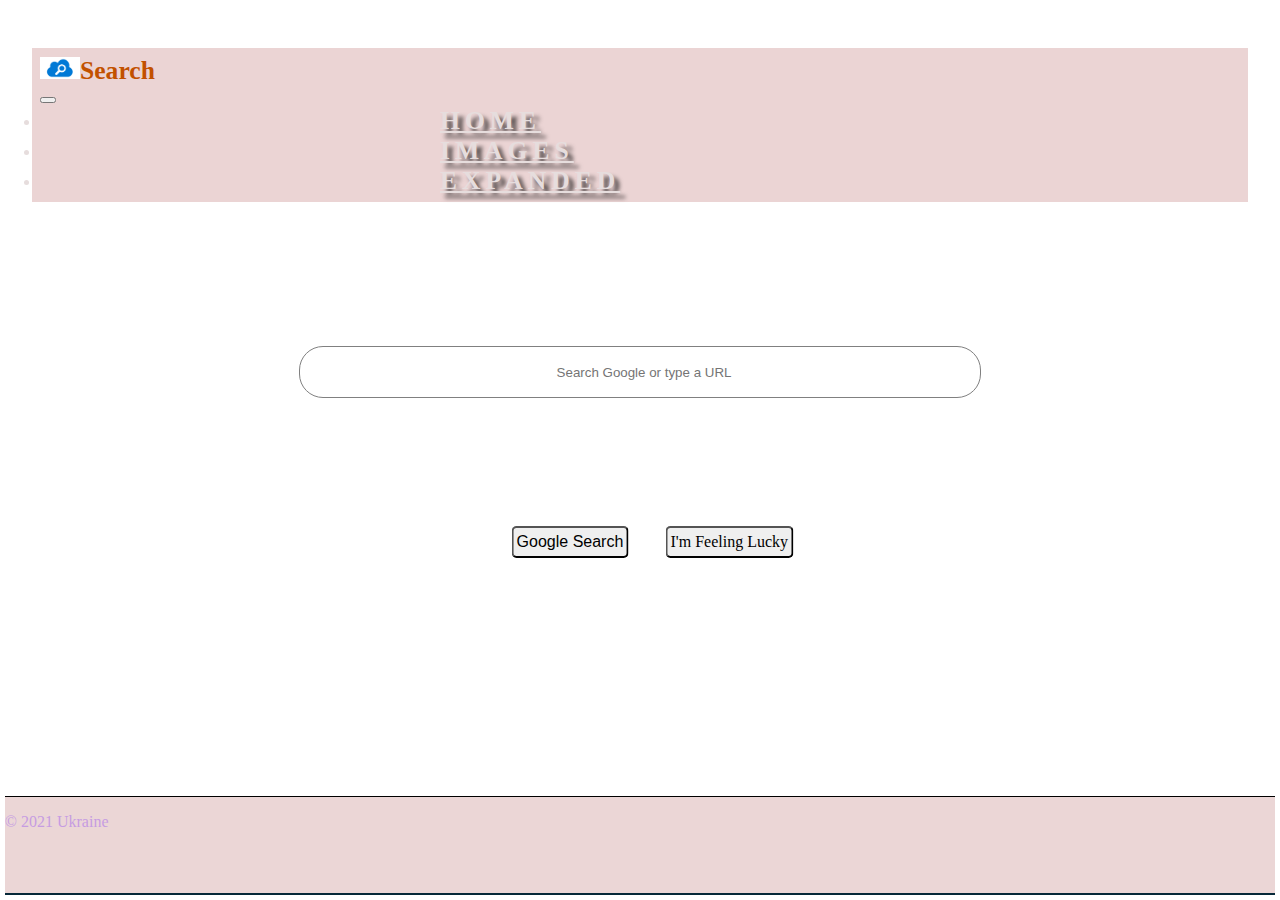
<file: index.html>
<!DOCTYPE html>
<html lang="en">
    <head>
    <meta charset="UTF-8">
    <meta name="viewport" content="width=device-width, initial-scale=1,0, shrink-to-fit-no">
        <title>Search</title>
    <link rel="stylesheet" href="https://cdn.jsdelivr.net/npm/bootstrap@5.1.3/dist/css/bootstrap.min.css" integrity="sha384-1BmE4kWBq78iYhFldvKuhfTAU6auU8tT94WrHftjDbrCEXSU1oBoqyl2QvZ6jIW3" crossorigin="anonymous">         
    <link rel="stylesheet" href="css/style.css">
    
    </head>
    <body>
<div class="wrapper">
    <nav class="navbar navbar-expand-lg navbar-light bg-light mb-sm-4 mx-sm-1 border">
        <div class="container-fluid">
            <div class="mr-auto"><img src="images/azure-s.png" class="d-inline-block" style="width: 40px" alt="search"><span>Search</span></div>
                <button class="navbar-toggler" type="button" data-bs-toggle="collapse" data-bs-target="#navbarNavDropdown" aria-controls="navbarNavDropdown" aria-expanded="false" aria-label="Toggle navigation">
                    <span class="navbar-toggler-icon"></span>
                </button> 
            <div class="collapse navbar-collapse" id="navbarNavDropdown">    
                <ul class="navbar-nav me-auto mb-2 mb-lg-0">
                    <li class="nav-item"><a class="nav-link active" href="index.html"><strong>Home</strong></a></li>
                    <li class="nav-item"><a class="nav-link" href="image.html">Images</a></li>
                    <li class="nav-item"><a class="nav-link" href="expanded.html">expanded</a></li>
                </ul>
            </div>
        </div>
    </nav>
    <main>
    <div class="container" style="margin-top: 3%">    
        <form action="https://google.com/search">
            <div class="text_input">
             <input type="text" name="q" autocomplete="off" placeholder="Search Google or type a URL">        
            </div>
            <div class="container">
                <div class="row justify-content-center gx-2">
                    <div class="col-4 search_box">
                        <div class="p-1">
                            <input type="submit" class="btn btn-primary" value="Google Search" name="search">
                        </div>
                    </div>
                    <div class="col-4 lucky">
                        <div class="p-1">
                            <input type="submit" class="btn btn-success" value="I'm Feeling Lucky" name="btnI"> 
                        </div>
                    </div>  
                </div>             
            </div>                   
        </form>
    </div> 
    </main>     
        <footer>
            &copy; 2021 Ukraine
        </footer>   
    <script src="https://cdn.jsdelivr.net/npm/@popperjs/core@2.10.2/dist/umd/popper.min.js" integrity="sha384-7+zCNj/IqJ95wo16oMtfsKbZ9ccEh31eOz1HGyDuCQ6wgnyJNSYdrPa03rtR1zdB" crossorigin="anonymous"></script>
    <script src="https://cdn.jsdelivr.net/npm/bootstrap@5.1.3/dist/js/bootstrap.min.js" integrity="sha384-QJHtvGhmr9XOIpI6YVutG+2QOK9T+ZnN4kzFN1RtK3zEFEIsxhlmWl5/YESvpZ13" crossorigin="anonymous"></script>
</div>
    </body>
</html>
</file>
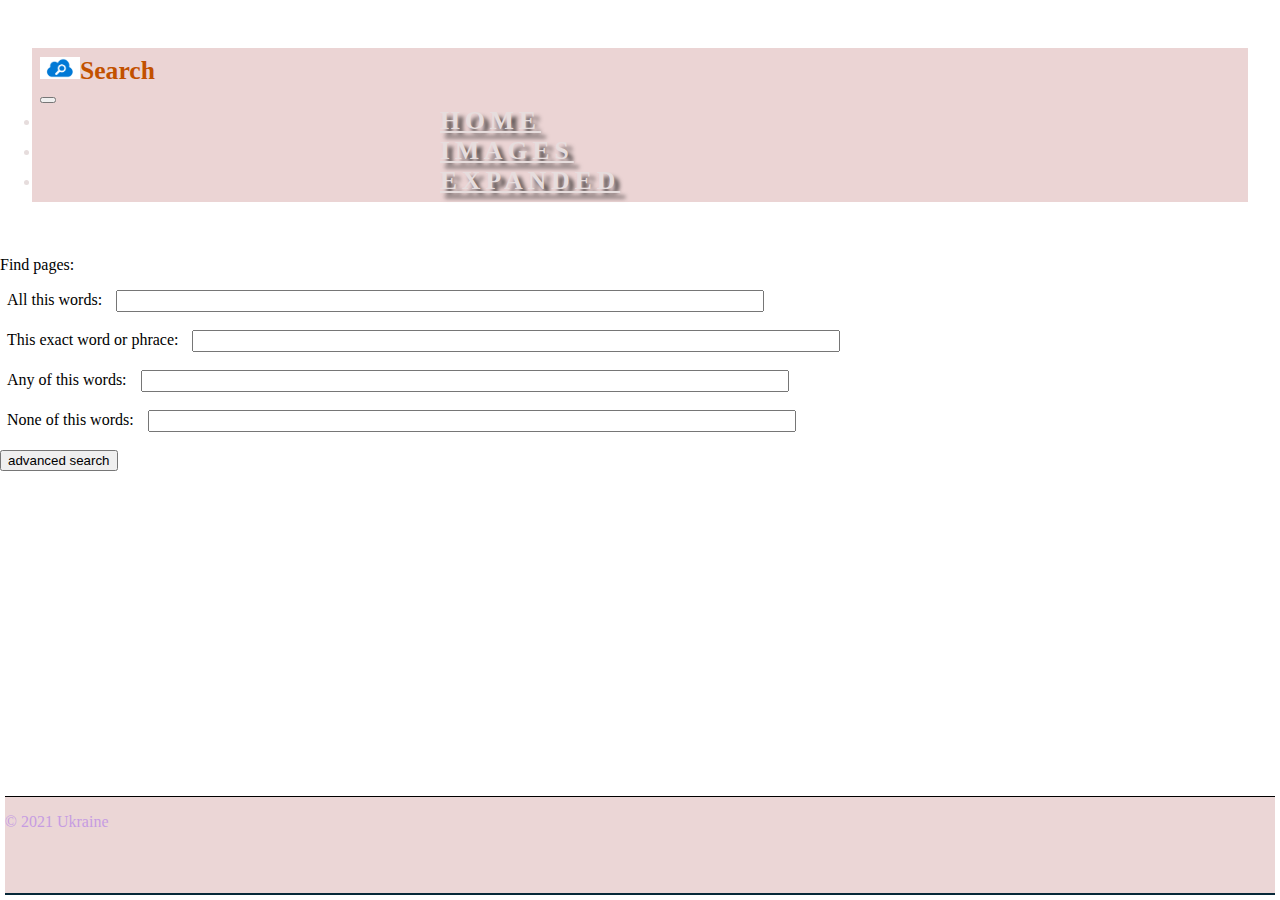
<file: expanded.html>
<!DOCTYPE html>
<html lang="en">
    <head>
    <meta charset="UTF-8">
    <meta name="viewport" content="width=device-width, initial-scale=1,0, shrink-to-fit-no">
        <title>Search</title>
    <link rel="stylesheet" href="https://cdn.jsdelivr.net/npm/bootstrap@5.1.3/dist/css/bootstrap.min.css" integrity="sha384-1BmE4kWBq78iYhFldvKuhfTAU6auU8tT94WrHftjDbrCEXSU1oBoqyl2QvZ6jIW3" crossorigin="anonymous">         
    <link rel="stylesheet" href="css/style.css">
    
    </head>
    <body>
<div class="wrapper">
    <nav class="navbar navbar-expand-lg navbar-light bg-light mb-sm-4 mx-sm-1 border">
        <div class="container-fluid">
            <div class="mr-auto"><img src="images/azure-s.png" class="d-inline-block" style="width: 40px" alt="search"><span>Search</span></div>
                <button class="navbar-toggler" type="button" data-bs-toggle="collapse" data-bs-target="#navbarNavDropdown" aria-controls="navbarNavDropdown" aria-expanded="false" aria-label="Toggle navigation">
                    <span class="navbar-toggler-icon"></span>
                </button> 
            <div class="collapse navbar-collapse" id="navbarNavDropdown">    
                <ul class="navbar-nav me-auto mb-2 mb-lg-0">
                    <li class="nav-item"><a class="nav-link active" href="index.html"><strong>Home</strong></a></li>
                    <li class="nav-item"><a class="nav-link" href="image.html">Images</a></li>
                    <li class="nav-item"><a class="nav-link" href="expanded.html">expanded</a></li>
                </ul>
            </div>
        </div>
    </nav>
    <main>
     <div class="container" style="margin-top: 3%">    
        <form action="https://google.com/advanced_search">
            <p>Find pages:</p>
                <div class="field">                       
                    <label for="field1">All this words:</label> 
                    <input class="textinput" type="text" id="field1" value="" name="as_q">                                                      
                </div>
                    <br>
                <div class="field">                
                    <label for="field2">This exact word or phrace:</label>               
                    <input type="text" class="textinput" id="field2" value="" name="as_epq">       
                </div>
            <br>
            <div class="field">            
                <label for="field3">Any of this words:</label>
                <input type="text" class="textinput" id="field3" value="" name="as_oq">        
            </div>
            <br>
            <div class="field">                        
                <label for="field4">None of this words:</label>
                <input type="text" class="textinput" id="field4" value="" name="as_eq">        
            </div>
            <br>
             <input type="submit" class="btn btn-primary" value="advanced search" name="">                             
        </form>
    </div>
    </main>     
        <footer>
            &copy; 2021 Ukraine
        </footer>   
    <script src="https://cdn.jsdelivr.net/npm/@popperjs/core@2.10.2/dist/umd/popper.min.js" integrity="sha384-7+zCNj/IqJ95wo16oMtfsKbZ9ccEh31eOz1HGyDuCQ6wgnyJNSYdrPa03rtR1zdB" crossorigin="anonymous"></script>
    <script src="https://cdn.jsdelivr.net/npm/bootstrap@5.1.3/dist/js/bootstrap.min.js" integrity="sha384-QJHtvGhmr9XOIpI6YVutG+2QOK9T+ZnN4kzFN1RtK3zEFEIsxhlmWl5/YESvpZ13" crossorigin="anonymous"></script>
</div>
    </body>
</html>
</file>
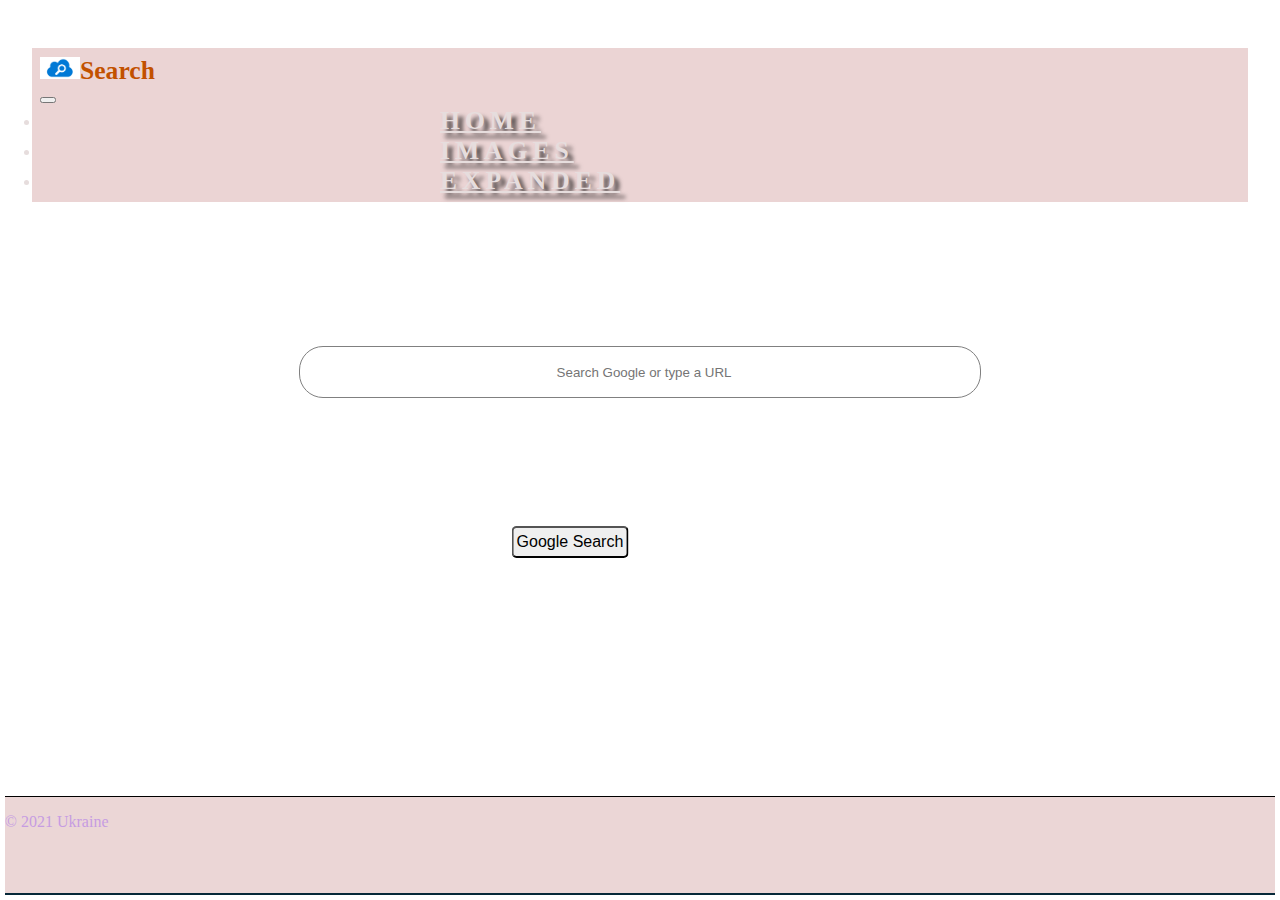
<file: image.html>
<!DOCTYPE html>
<html lang="en">
    <head>
    <meta charset="UTF-8">
    <meta name="viewport" content="width=device-width, initial-scale=1,0, shrink-to-fit-no">
        <title>Search</title>
    <link rel="stylesheet" href="https://cdn.jsdelivr.net/npm/bootstrap@5.1.3/dist/css/bootstrap.min.css" integrity="sha384-1BmE4kWBq78iYhFldvKuhfTAU6auU8tT94WrHftjDbrCEXSU1oBoqyl2QvZ6jIW3" crossorigin="anonymous">         
    <link rel="stylesheet" href="css/style.css">
    
    </head>
    <body>
<div class="wrapper">
    <nav class="navbar navbar-expand-lg navbar-light bg-light mb-sm-4 mx-sm-1 border">
        <div class="container-fluid">
            <div class="mr-auto"><img src="images/azure-s.png" class="d-inline-block" style="width: 40px" alt="search"><span>Search</span></div>
                <button class="navbar-toggler" type="button" data-bs-toggle="collapse" data-bs-target="#navbarNavDropdown" aria-controls="navbarNavDropdown" aria-expanded="false" aria-label="Toggle navigation">
                    <span class="navbar-toggler-icon"></span>
                </button> 
            <div class="collapse navbar-collapse" id="navbarNavDropdown">    
                <ul class="navbar-nav me-auto mb-2 mb-lg-0">
                    <li class="nav-item"><a class="nav-link active" href="index.html"><strong>Home</strong></a></li>
                    <li class="nav-item"><a class="nav-link" href="https://www.google.com.ua/imghp?hl=en&tab=ri&ogbl">Images</a></li>
                    <li class="nav-item"><a class="nav-link" href="expanded.html">expanded</a></li>
                </ul>
            </div>
        </div>
    </nav>
<main>
    <div class="container" style="margin-top: 3%">    
        <form action="https://images.google.com/images">
            <div class="text_input">
             <input type="text" name="q" autocomplete="off" placeholder="Search Google or type a URL">        
            </div>
            <div class="container">
                <div class="row justify-content-center gx-2">
                    <div class="col-4 search_box">
                        <div class="p-1">
                            <input type="submit" class="btn btn-primary" value="Google Search" name="search">
                        </div>
                    </div>
                    
                </div>             
            </div>                   
        </form>
    </div> 
    </main>     
        <footer>
            &copy; 2021 Ukraine
        </footer>   
    <script src="https://cdn.jsdelivr.net/npm/@popperjs/core@2.10.2/dist/umd/popper.min.js" integrity="sha384-7+zCNj/IqJ95wo16oMtfsKbZ9ccEh31eOz1HGyDuCQ6wgnyJNSYdrPa03rtR1zdB" crossorigin="anonymous"></script>
    <script src="https://cdn.jsdelivr.net/npm/bootstrap@5.1.3/dist/js/bootstrap.min.js" integrity="sha384-QJHtvGhmr9XOIpI6YVutG+2QOK9T+ZnN4kzFN1RtK3zEFEIsxhlmWl5/YESvpZ13" crossorigin="anonymous"></script>
</div>
    </body>
</html>
</file>
<file: css/style.css>
html, body {
  height: 100%;
  margin: 0;
  padding: 0;
}


i
nav {
	margin-bottom: 1.0rem;
}
.nav-link:hover {
	color: #5f5c9f !important;
}
 ul {
  margin: 0;
  padding: 0;
}
 nav {
    color: #e6dddd;
    position: relative;
    margin: 2rem;
    top: 1rem;
    background: #ebd4d4;
    padding: 0.5rem;
  }
  
  span {
    font-size: 1.6rem;
    font-weight: 600;
    font-family: 'Lobster';
    color: #c25100;
  }
  
  nav a {
    color: #e6dddd;
    font-weight: 600;
    letter-spacing: 5px;
    font-size: 1.6rem;
    text-transform: uppercase;
    text-shadow: 5px 5px 4px rgba(0, 0, 0, 0.7);
    
  }

    @media (min-width: 992px) {      
        nav a {
          position: relative;         
          left: 400px;
          top: 0.1rem;
          
          padding: 0;
        }      
    }
    

  form {
    display: block;
    margin-top: 0em;
}
    .text_input input[type="text"] {
      background: #fff; 
      display: flex;
      border: 1px solid grey;
      box-shadow: none;
      border-radius: 24px !important;
      z-index: 3;
      height: 48px !important;
      margin: 10% auto;
      width: 100%;
      max-width: 584px;
      position: relative;
      padding-inline-end: 44px;
      padding-inline-start: 52px;
      text-align: center;
      cursor: pointer;
      outline: none;
  }

  .text_input input[type="text"]:hover {
     border: 4px solid lightgray;    
}

.search_box input[type="submit"]:hover {
   border: 2px solid lightgray;    
}

.lucky input[type="submit"]:hover {
  border: 2px solid lightgray;    
}

.search_box input[type="submit"] {
  text-align: center;
  color: black;
  font-weight: 300;
  font-family: sans-serif;
  font-size: medium;
  font-style: normal;  
  position: absolute;
  left: 50%;
  transform: translateX(-110%);  
  padding:5px 3px;
  border-radius: 5px;
}

.lucky input[type="submit"]{
  text-align: center;
  color: black;
  font-weight: 300;
  font-family: inherit;
  font-size: medium;
  font-style: normal;  
  position: absolute;
  left: 50%;
  transform: translateX(20%);  
  padding: 5px 3px;
  border-radius: 5px;
  
}
.field input[type="text"] {
margin-left: 3px;
width: 50%;
position: relative;
font-family: inherit;
}

label {
  position: relative;
  width: 200px;
  margin: 2px;
  padding: 5px;
}

 main {
   flex: 1 0 auto;
 }     
.wrapper {
  display: flex;
  flex-direction: column;
  min-height: 100%;
}

  footer {
	display: block;
	color: #c69ce2;;
	background: #ebd6d6;
	border-top: 1px solid black;
	border-bottom: 2px solid #062838;
  padding-top: 1em;
  margin: 0.3em;
  height: 80px;
  flex: 0 0 auto;
}
</file>
